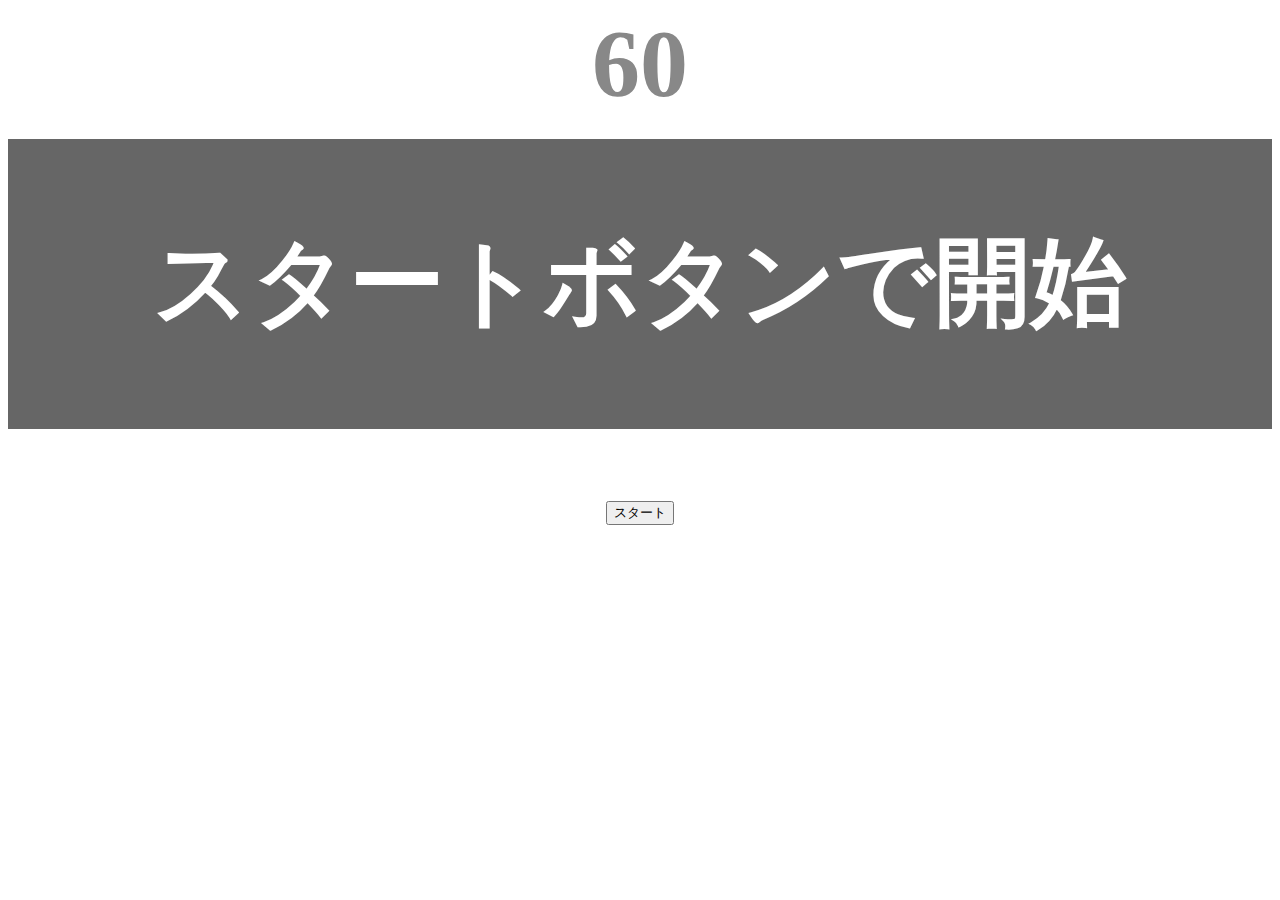
<file: kadai_001/index.html>
<!DOCTYPE html>
<html lang="ja">
<head>
  <title>タイピングゲーム</title>
  <meta charset="UTF-8">
  <meta name="description" content="【JavaScript応用編】簡易的なタイピングゲームです。">
  <meta name="viewport" content="width=device-width, initial-scale=1.0">
  <link rel="stylesheet" href="style.css">
</head>
<body>
  <p id="count" class="count">60</p>
  <div id="wrap" class="wrap">
    <span id="typed" class="typed"></span><span id="untyped"></span>
  </div>

  <p id="typing" class="typing"></p>

  <button id="start">スタート</button>
  <script type="text/javascript" src="main.js"></script>
</body>
</html>
</file>
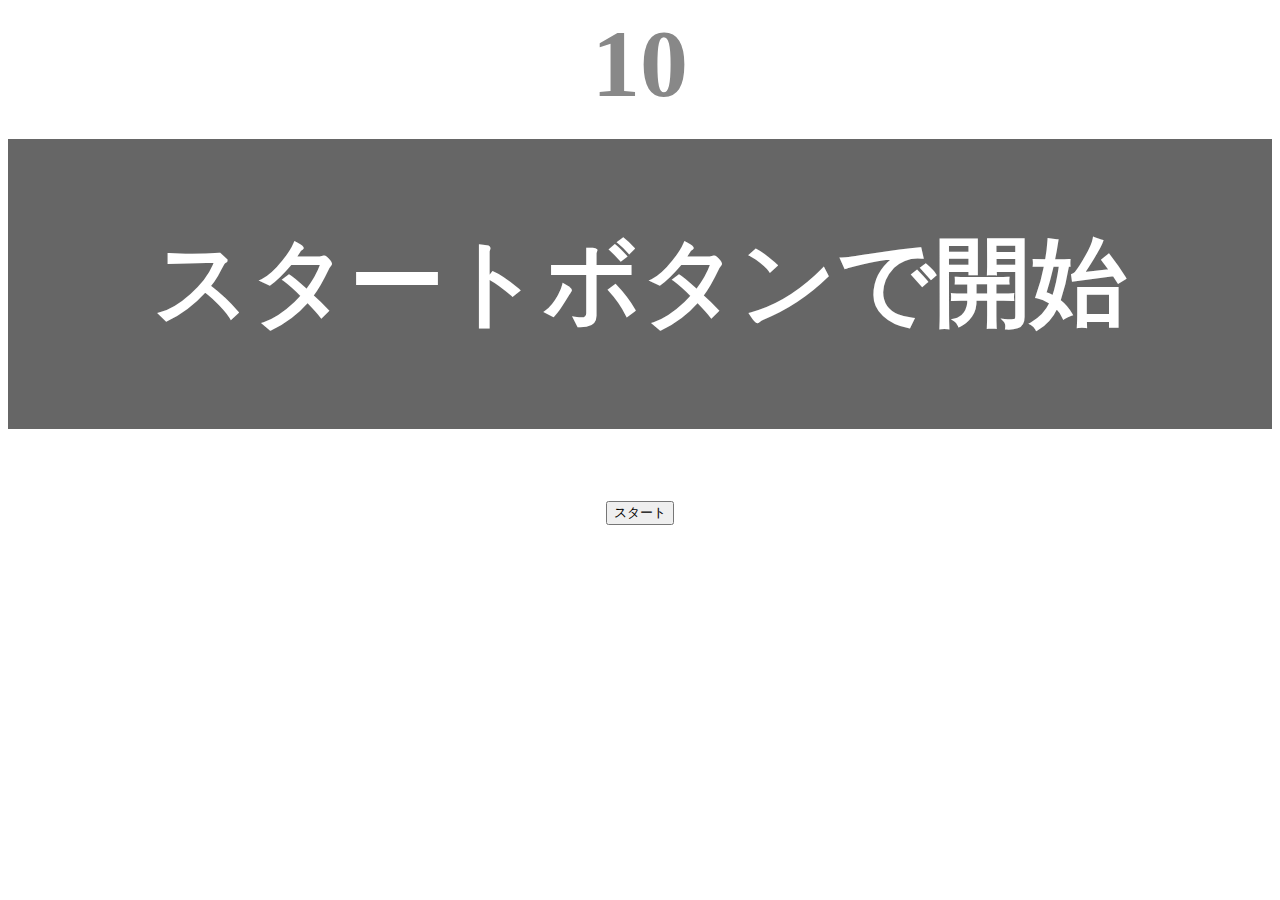
<file: kadai_002/index.html>
<!DOCTYPE html>
<html lang="ja">
<head>
  <title>タイピングゲーム</title>
  <meta charset="UTF-8">
  <meta name="description" content="【JavaScript応用編】簡易的なタイピングゲームです。">
  <meta name="viewport" content="width=device-width, initial-scale=1.0">
  <link rel="stylesheet" href="style.css">
</head>
<body>
  <p id="count" class="count">10</p>
  <div id="wrap" class="wrap">
    <span id="typed" class="typed"></span><span id="untyped"></span>
  </div>

  <p id="typing" class="typing"></p>

  <button id="start">スタート</button>
  <script type="text/javascript" src="main.js"></script>
</body>
</html>
</file>
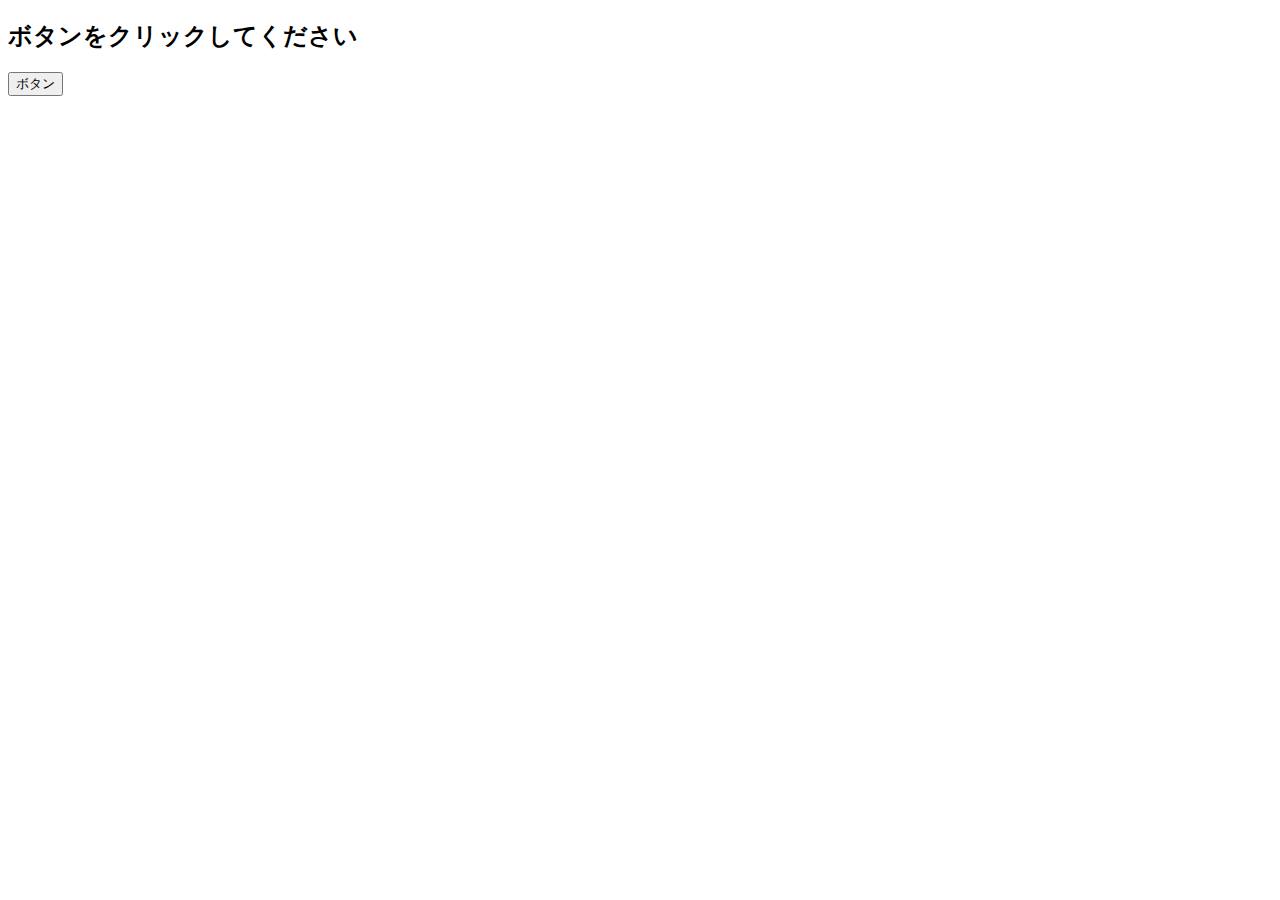
<file: kadai_019/event.html>
<!DOCTYPE html>
<html lang="ja">
<head>
  <title>JavaScriptの基礎を学ぼう_19章課題</title>                                 
  <meta charset="UTF-8">
</head>
<body>
    <h2 id="text">ボタンをクリックしてください</h2>
    <button id="btn">ボタン</button>
    <script src="event.js"></script>
</body>
</html>
</file>
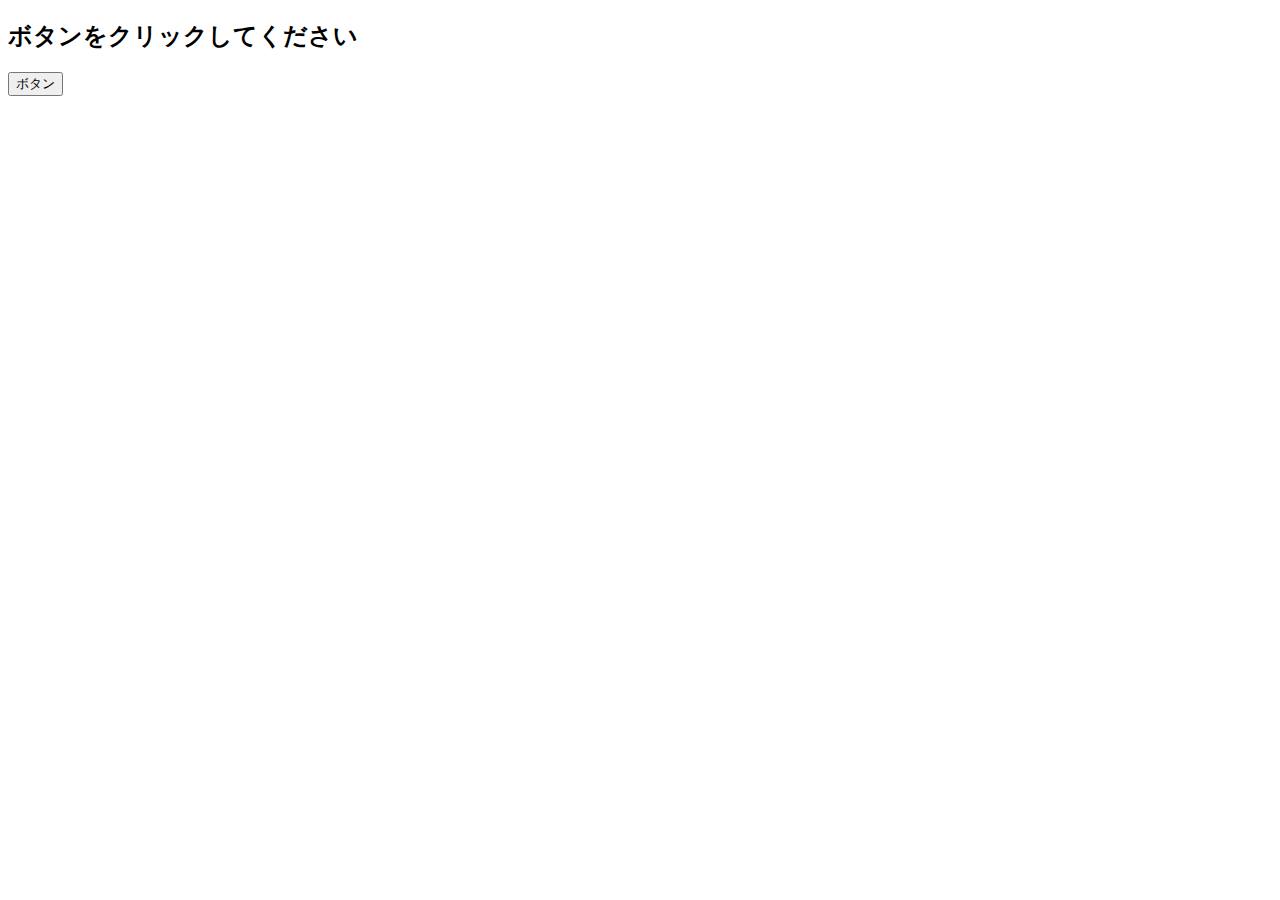
<file: kadai_20/event.html>
<!DOCTYPE html>
<html lang="ja">
<head>
  <title>JavaScriptの基礎を学ぼう_20章課題</title>                                 
  <meta charset="UTF-8">
</head>
<body>
    <h2 id="text">ボタンをクリックしてください</h2>
    <button id="btn">ボタン</button>
    <script src="event.js"></script>
</body>
</html>
</file>
<file: kadai_001/style.css>
body {
  font-size: 6em; 
  text-align: center;
}

.count {
  margin: 0;
  font-weight: bold;
  color: #888;
}

.wrap {
  margin-top: 20px;
  padding: 80px 40px;
  background-color: #666;
  font-weight: bold;
  color: #fff;
}

.typed {
  color: lightgreen;
}

.mistyped {
  background-color: red;
}

.typing{
  margin: 0;
  font-weight: bold;
  color: #888;
}
</file>
<file: kadai_002/style.css>
body {
  font-size: 6em; 
  text-align: center;
}

.count {
  margin: 0;
  font-weight: bold;
  color: #888;
}

.wrap {
  margin-top: 20px;
  padding: 80px 40px;
  background-color: #666;
  font-weight: bold;
  color: #fff;
}

.typed {
  color: lightgreen;
}

.mistyped {
  background-color: red;
}

.typing{
  margin: 0;
  font-weight: bold;
  color: #888;
}
</file>
